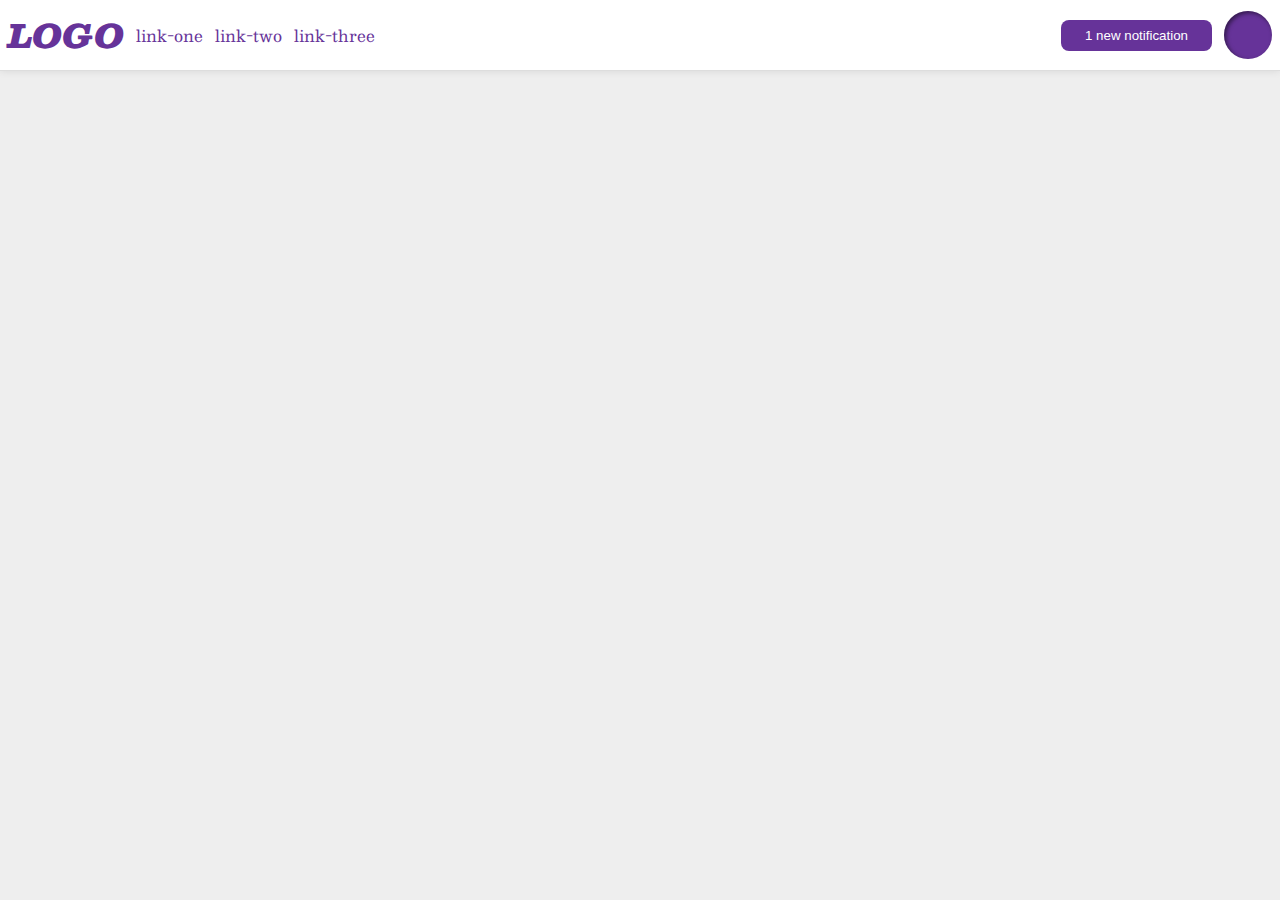
<file: flex/03-flex-header-2/index.html>
<!DOCTYPE html>
<html lang="en">
<head>
  <meta charset="UTF-8">
  <meta http-equiv="X-UA-Compatible" content="IE=edge">
  <meta name="viewport" content="width=device-width, initial-scale=1.0">
  <title>Flex Header 2</title>
  <link rel="stylesheet" href="style.css">
</head>
<body>
  <div class="header">
    <div class="Left-Side">
      <div class="logo">
        LOGO
      </div>
      <ul class="links">
        <li><a href="google.com">link-one</a></li>
        <li><a href="google.com">link-two</a></li>
        <li><a href="google.com">link-three</a></li>
      </ul>
    </div>
    <div class="Right-Side">
      <button class="notifications">
        1 new notification
      </button>
      <div class="profile-image"></div>
    </div>
  </div>
</body>
</html>
</file>
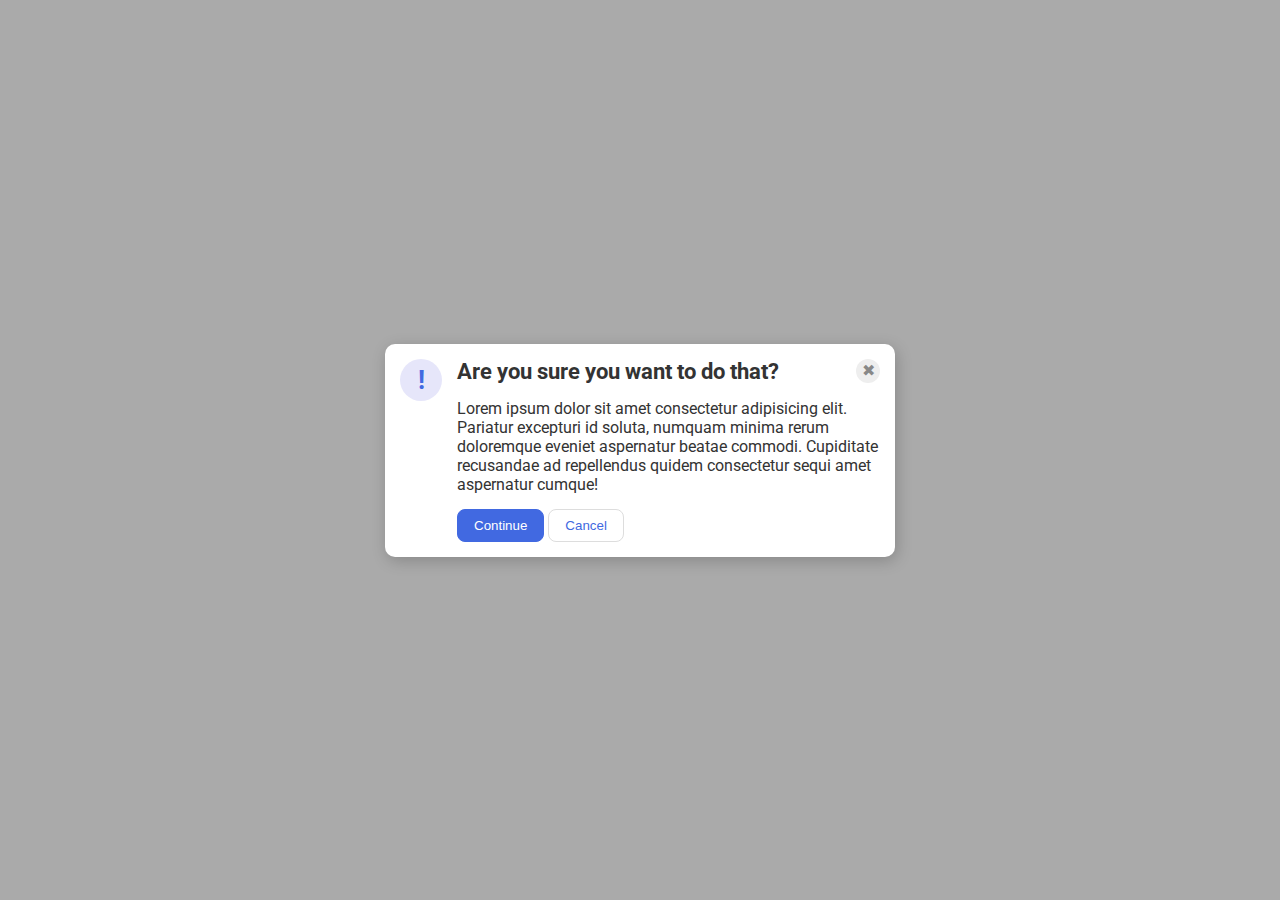
<file: flex/05-flex-modal/index.html>
<!DOCTYPE html>
<html lang="en">
<head>
  <meta charset="UTF-8">
  <meta http-equiv="X-UA-Compatible" content="IE=edge">
  <meta name="viewport" content="width=device-width, initial-scale=1.0">
  <link rel="stylesheet" href="style.css">
  <title>Modal</title>
</head>
<body>
  <div class="modal">
    <div class="icon">!</div>
    <div class="right">
      <div class="header">Are you sure you want to do that?
        <div class="close-button">✖</div>
      </div>
      <div class="text">Lorem ipsum dolor sit amet consectetur adipisicing elit. Pariatur excepturi id soluta, numquam minima rerum doloremque eveniet aspernatur beatae commodi. Cupiditate recusandae ad repellendus quidem consectetur sequi amet aspernatur cumque!</div>
      <button class="continue">Continue</button>
      <button class="cancel">Cancel</button>
    </div>
  </div>
</body>
</html>
</file>
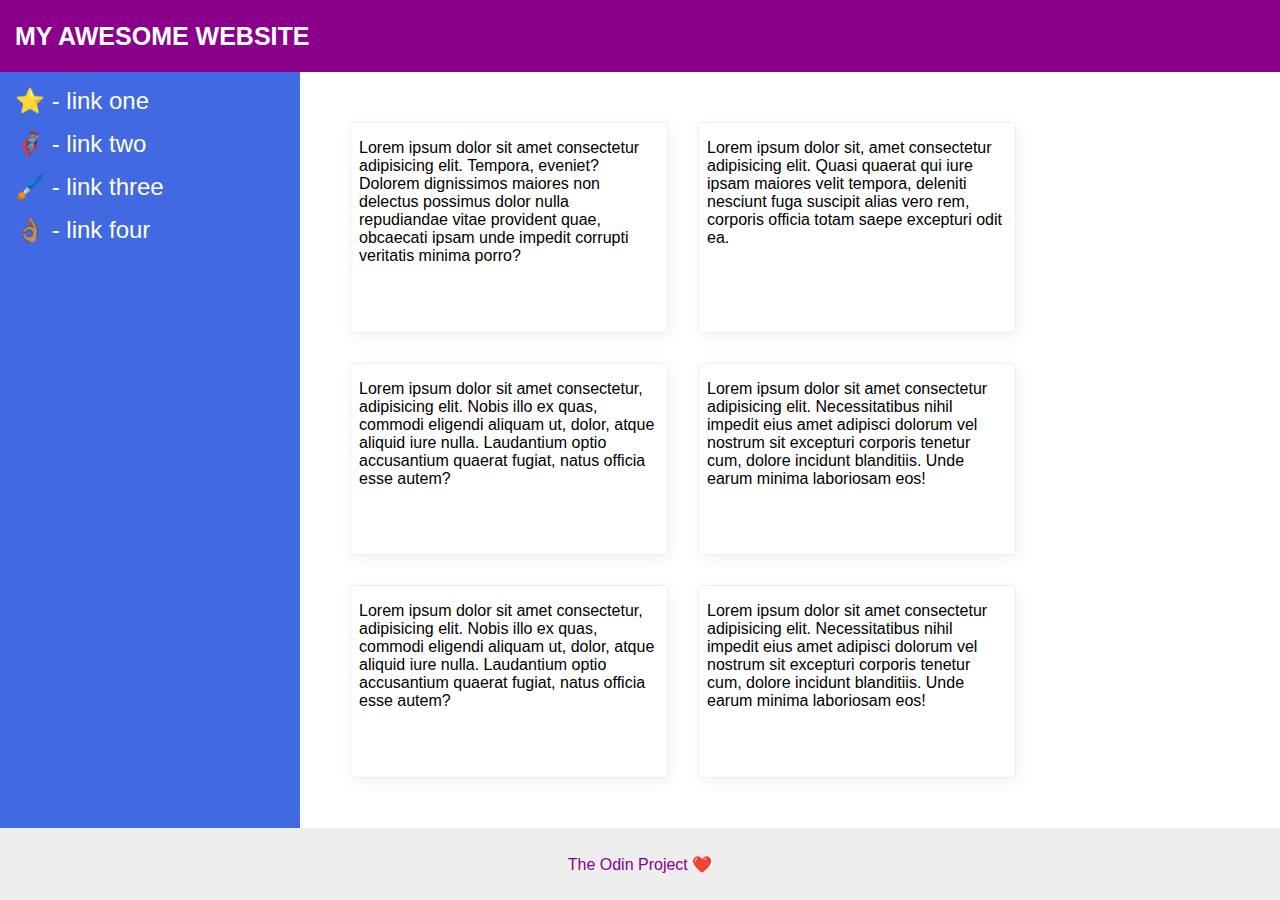
<file: flex/07-flex-layout-2/index.html>
<!DOCTYPE html>
<html lang="en">
<head>
  <meta charset="UTF-8">
  <meta http-equiv="X-UA-Compatible" content="IE=edge">
  <meta name="viewport" content="width=device-width, initial-scale=1.0">
  <title>The Holy Grail</title>
  <link rel="stylesheet" href="style.css">
</head>
<body>
  <div class="header">
    MY AWESOME WEBSITE
  </div>
  
  <div class="content">
    <div class="sidebar">
      <ul>
        <li><a href="google.com">⭐ - link one</a></li>
        <li><a href="google.com">🦸🏽‍♂️ - link two</a></li>
        <li><a href="google.com">🖌️ - link three</a></li>
        <li><a href="google.com">👌🏽 - link four</a></li>
      </ul>
    </div>
    
    <div class="cards">
      <div class="card">Lorem ipsum dolor sit amet consectetur adipisicing elit. Tempora, eveniet? Dolorem dignissimos maiores non delectus possimus dolor nulla repudiandae vitae provident quae, obcaecati ipsam unde impedit corrupti veritatis minima porro?</div>
      <div class="card">Lorem ipsum dolor sit, amet consectetur adipisicing elit. Quasi quaerat qui iure ipsam maiores velit tempora, deleniti nesciunt fuga suscipit alias vero rem, corporis officia totam saepe excepturi odit ea.</div>
      <div class="card">Lorem ipsum dolor sit amet consectetur, adipisicing elit. Nobis illo ex quas, commodi eligendi aliquam ut, dolor, atque aliquid iure nulla. Laudantium optio accusantium quaerat fugiat, natus officia esse autem?</div>
      <div class="card">Lorem ipsum dolor sit amet consectetur adipisicing elit. Necessitatibus nihil impedit eius amet adipisci dolorum vel nostrum sit excepturi corporis tenetur cum, dolore incidunt blanditiis. Unde earum minima laboriosam eos!</div>
      <div class="card">Lorem ipsum dolor sit amet consectetur, adipisicing elit. Nobis illo ex quas, commodi eligendi aliquam ut, dolor, atque aliquid iure nulla. Laudantium optio accusantium quaerat fugiat, natus officia esse autem?</div>
      <div class="card">Lorem ipsum dolor sit amet consectetur adipisicing elit. Necessitatibus nihil impedit eius amet adipisci dolorum vel nostrum sit excepturi corporis tenetur cum, dolore incidunt blanditiis. Unde earum minima laboriosam eos!</div>
    </div>
  </div>
  
  <div class="footer">
    The Odin Project ❤️
  </div>
</body>
</html>
</file>
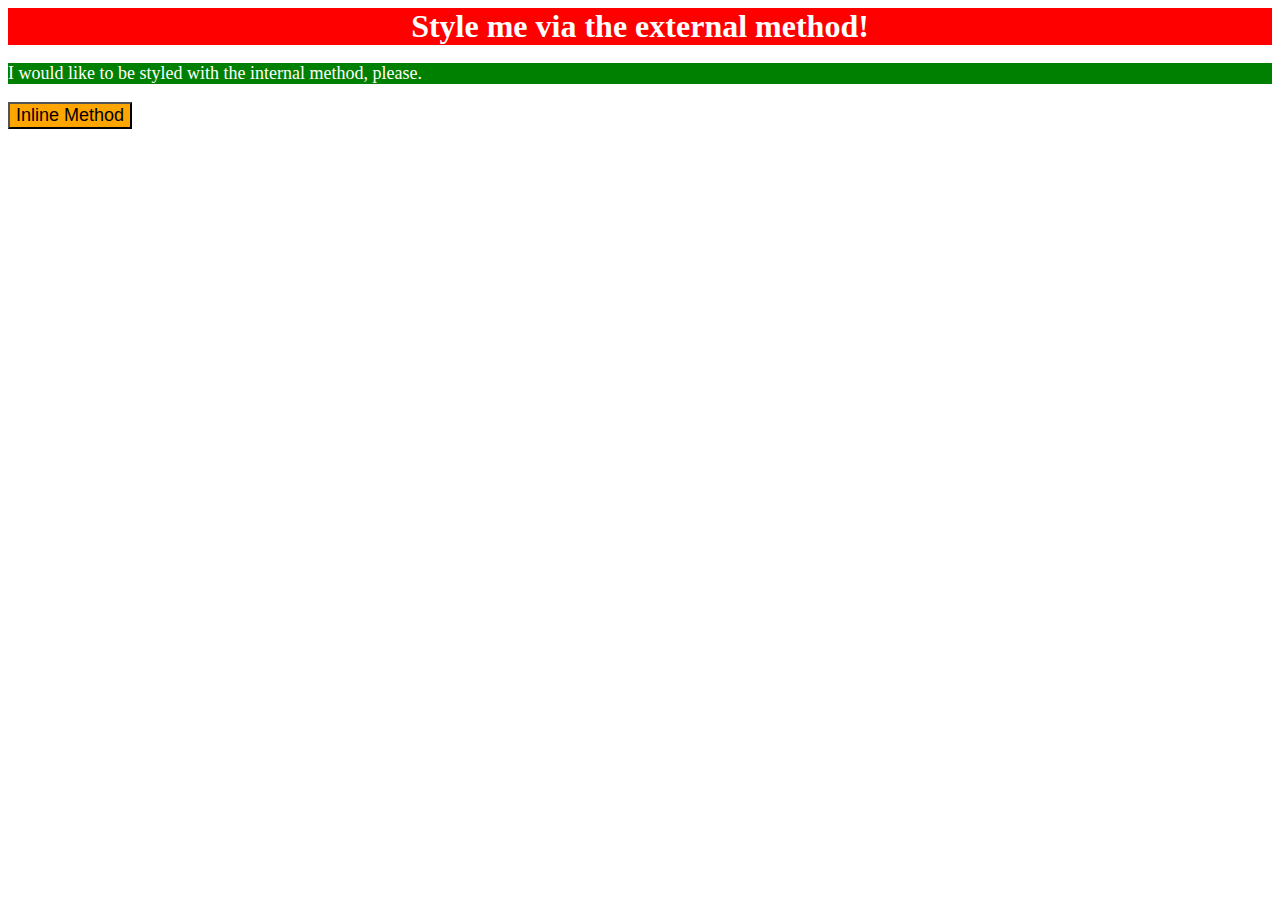
<file: foundations/01-css-methods/index.html>
<!DOCTYPE html>
<html lang="en">
<head>
  <meta charset="UTF-8">
  <meta http-equiv="X-UA-Compatible" content="IE=edge">
  <meta name="viewport" content="width=device-width, initial-scale=1.0">
  <title>Methods for Adding CSS</title>
  <link rel="stylesheet" href="./styles.css">
  <style>
    p {
      color: white;
      background-color: green;
      font-size: 18px;
    }
  </style>
</head>
<body>
  <div>Style me via the external method!</div>
  <p>I would like to be styled with the internal method, please.</p>
  <button style="background-color: orange; font-size: 18px;">Inline Method</button>
</body>
</html>
</file>
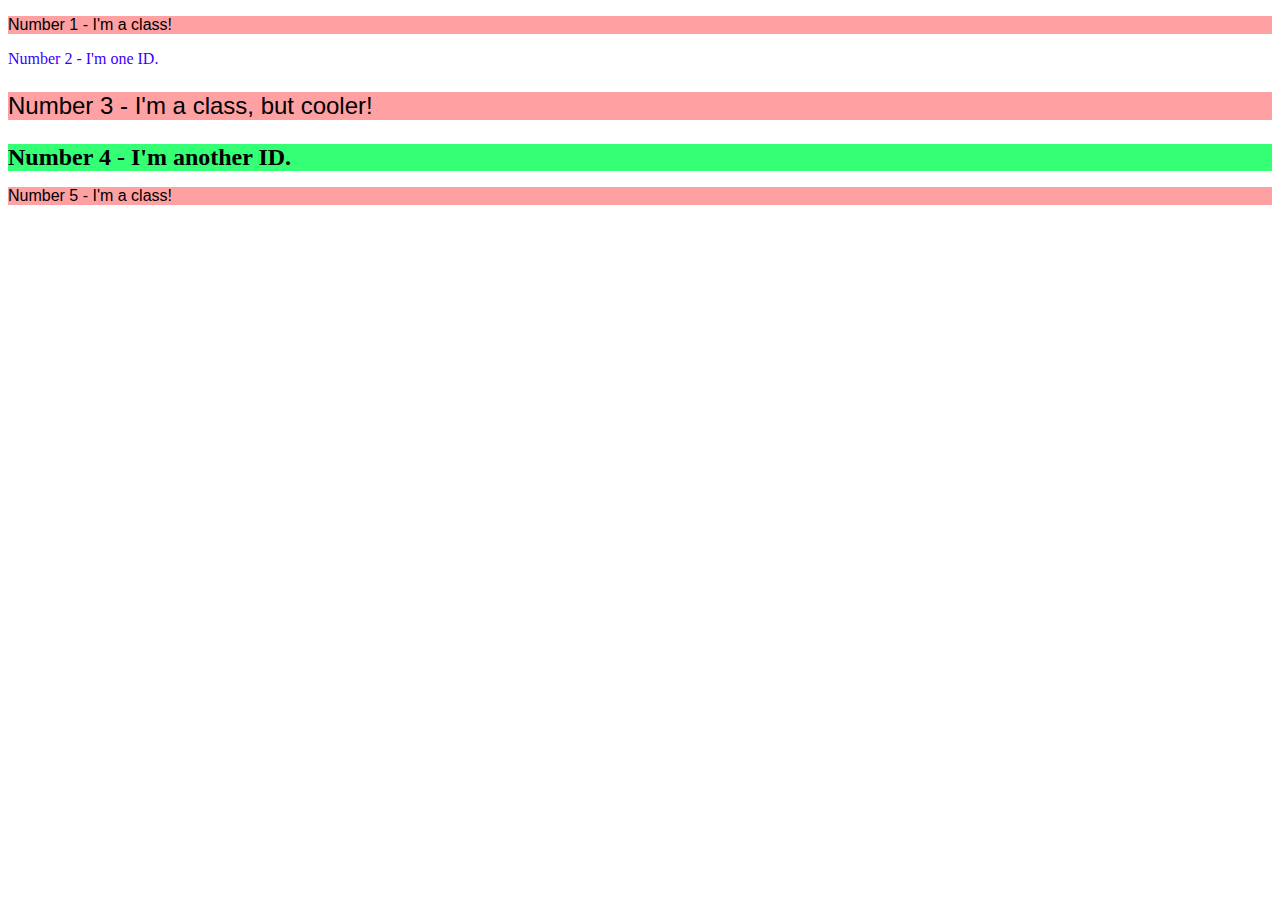
<file: foundations/02-class-id-selectors/index.html>
<!DOCTYPE html>
<html lang="en">
<head>
  <meta charset="UTF-8">
  <meta http-equiv="X-UA-Compatible" content="IE=edge">
  <meta name="viewport" content="width=device-width, initial-scale=1.0">
  <title>Class and ID Selectors</title>
  <link rel="stylesheet" href="style.css">
</head>
<body>
  <p class="odd-num">Number 1 - I'm a class!</p>
  <div id="two">Number 2 - I'm one ID.</div>
  <p class="odd-num oddly-cool">Number 3 - I'm a class, but cooler!</p>
  <div id="four">Number 4 - I'm another ID.</div>
  <p class="odd-num">Number 5 - I'm a class!</p>
</body>
</html>
</file>
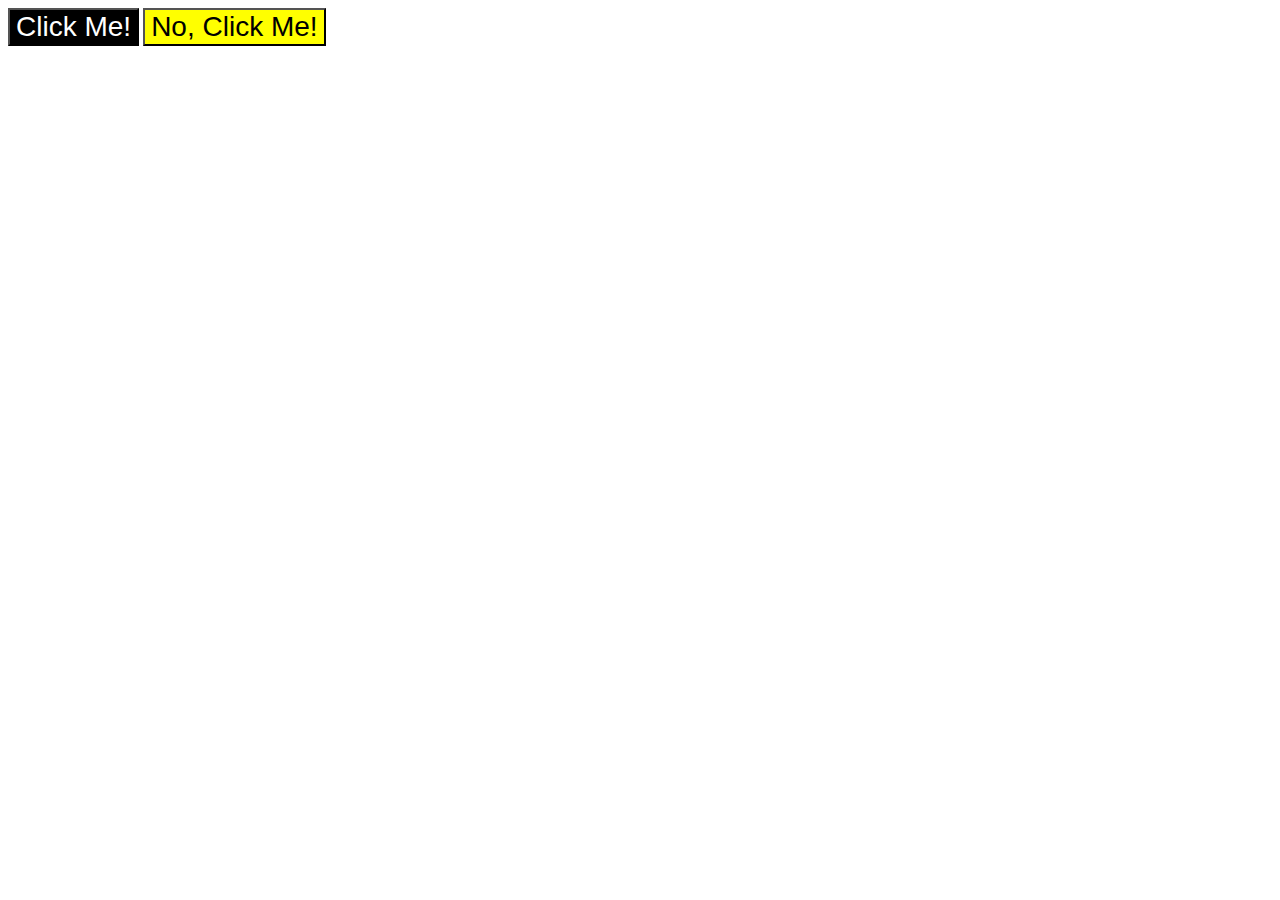
<file: foundations/03-grouping-selectors/index.html>
<!DOCTYPE html>
<html lang="en">
<head>
  <meta charset="UTF-8">
  <meta http-equiv="X-UA-Compatible" content="IE=edge">
  <meta name="viewport" content="width=device-width, initial-scale=1.0">
  <title>Grouping Selectors</title>
  <link rel="stylesheet" href="style.css">
</head>
<body>
  <button class="left">Click Me!</button>
  <button class="right">No, Click Me!</button>
</body>
</html>
</file>
<file: flex/03-flex-header-2/style.css>
/* this is some magical font-importing.  
you'll learn about it later. */
@import url('https://fonts.googleapis.com/css2?family=Besley:ital,wght@0,400;1,900&display=swap');

body {
  margin: 0;
  background: #eee;
  font-family: Besley, serif;
}

.header {
  background: white;
  border-bottom: 1px solid #ddd;
  box-shadow: 0 0 8px rgba(0,0,0,.1);
  display: flex;
  justify-content: space-between;
  padding: 8px;
}

.profile-image {
  background: rebeccapurple;
  box-shadow: inset 2px 2px 4px rgba(0,0,0,.5);
  border-radius: 50%;
  width: 48px;
  height:  48px;
}

.logo {
  color: rebeccapurple;
  font-size: 32px;
  font-weight: 900;
  font-style: italic;
}

button {
  border: none;
  border-radius: 8px;
  background: rebeccapurple;
  color: white;
  padding: 8px 24px;
}

a {
  /* this removes the line under our links */
  text-decoration: none;
  color: rebeccapurple;
}

ul {
  list-style-type: none;
  margin: 0;
  padding: 0;
  display: flex;
  gap: 12px;
}

.Left-Side, .Right-Side {
  display: flex;
  align-items: center;
  gap: 12px;
}
</file>
<file: flex/05-flex-modal/style.css>
@import url('https://fonts.googleapis.com/css2?family=Roboto:wght@400;700&display=swap');

html, body {
  height: 100%;
}

body {
  font-family: Roboto, sans-serif;
  margin: 0;
  background: #aaa;
  color: #333;
  /* I'll give you this one for free lol */
  display: flex;
  align-items: center;
  justify-content: center;
}

.modal {
  background: white;
  width: 480px;
  border-radius: 10px;
  box-shadow: 2px 4px 16px rgba(0,0,0,.2);
  display: flex;
  padding: 15px;
  gap: 15px;
}

.icon {
  color: royalblue;
  font-size: 26px;
  font-weight: 700;
  background: lavender;
  width: 42px;
  height: 42px;
  border-radius: 50%;
  display: flex;
  align-items: center;
  justify-content: center;
  flex-shrink: 0;
}

.close-button {
  background: #eee;
  border-radius: 50%;
  color: #888;
  font-weight: 400;
  font-size: 16px;
  height: 24px;
  width: 24px;
  display: flex;
  align-items: center;
  justify-content: center;
}

button {
  padding: 8px 16px;
  border-radius: 8px;
}

button.continue {
  background: royalblue;
  border: 1px solid royalblue;
  color: white;
}

button.cancel {
  background: white;
  border: 1px solid #ddd;
  color: royalblue;
}

.header {
  display: flex;
  justify-content: space-between;
  font-weight: bold;
  font-size: 22px;
  margin-bottom: 15px;
}

.text {
  margin-bottom: 15px;
}
</file>
<file: flex/07-flex-layout-2/style.css>
body {
  font-family: -apple-system, BlinkMacSystemFont, 'Segoe UI', Roboto, Oxygen, Ubuntu, Cantarell, 'Open Sans', 'Helvetica Neue', sans-serif;
  margin: 0;
  min-height: 100vh;
  display: flex;
  flex-direction: column;
}

.header {
  height: 72px;
  background: darkmagenta;
  color: white;
  font-weight: 900;
  font-size: 25px;
  display: flex;
  align-items: center;
  padding-left: 15px;
}

.footer {
  height: 72px;
  background: #eee;
  color: darkmagenta;
  display: flex;
  justify-content: center;
  align-items: center;
}

.sidebar {
  width: 300px;
  background: royalblue;
  padding: 15px;
  flex-shrink: 0;
  box-sizing: border-box;
}

.card {
  border: 1px solid #eee;
  box-shadow: 2px 4px 16px rgba(0,0,0,.06);
  border-radius: 4px;
  width: 300px;
  padding: 16px 8px;
}

.content {
  flex: 1;
  display: flex;
}

.cards {
  display: flex;
  flex-wrap: wrap;
  gap: 30px;
  padding: 50px;
}

ul {
  list-style: none;
  padding: 0;
  margin: 0;
}

li {
  margin-bottom: 15px;
}

a {
  text-decoration: none;
  color: white;
  font-size: 24px;
}

/* * {
  outline: red solid 2px;
} */
</file>
<file: foundations/01-css-methods/styles.css>
div {
    color: white;
    background-color: red;
    font-size: 32px;
    text-align: center;
    font-weight: bold;
}
</file>
<file: foundations/02-class-id-selectors/style.css>
.odd-num {
    background-color: rgb(255, 161, 162);
    font-family: "Verdana", sans-serif;
}

.oddly-cool {
    font-size: 24px;
}

#two {
    color: hsl(253, 100%, 50%);
    font-size: 36;
}

#four {
    background-color: #35ff75;
    font-size: 24px;
    font-weight: bold;
}
</file>
<file: foundations/03-grouping-selectors/style.css>
.left {
    color: #FFFFFF;
    background-color: #000000;
}

.right {
    background-color: #ffff00;
}

.left,
.right {
    font-size: 28px;
    font-family: Helvetica, "Times New Roman", sans-serif;
}
</file>
